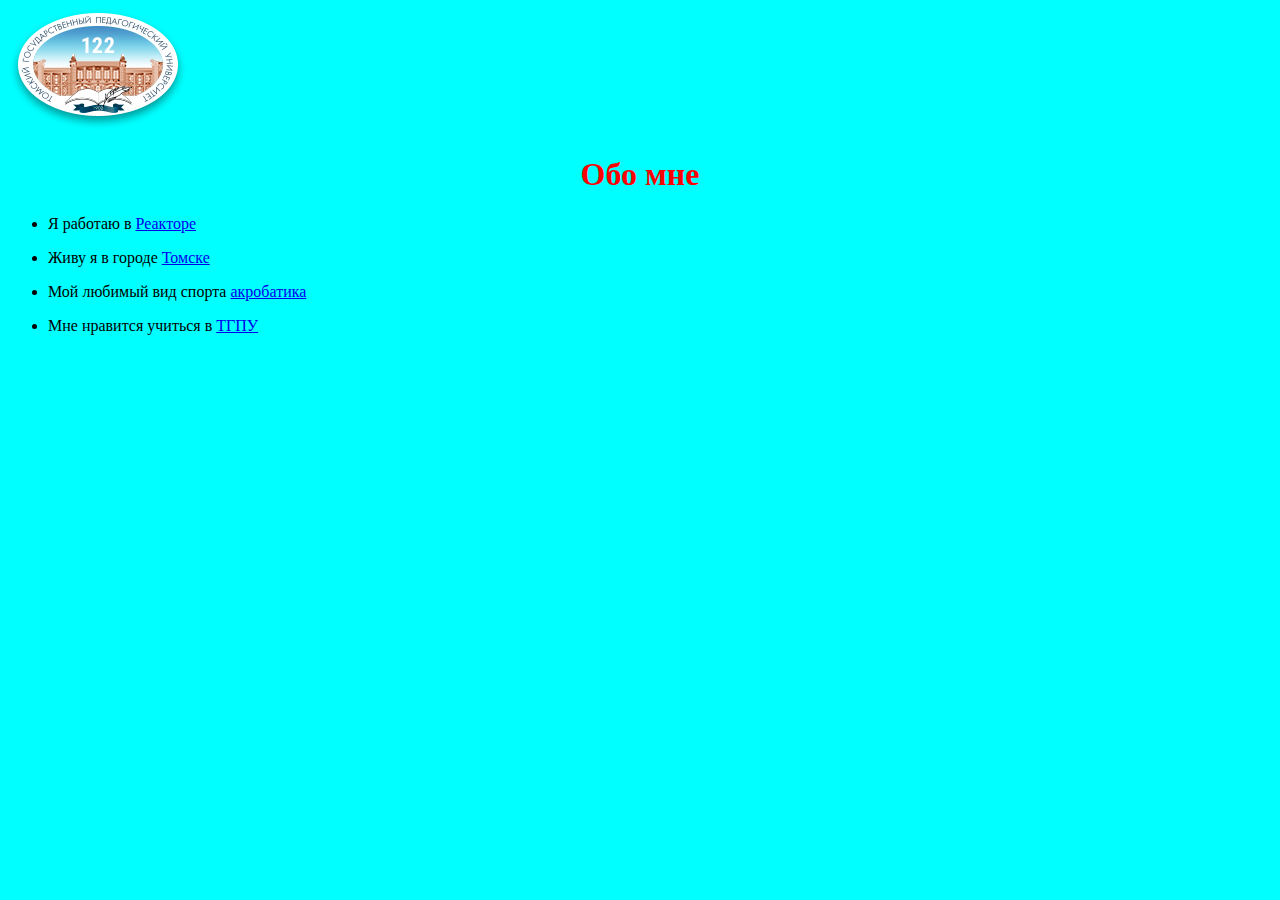
<file: index.html>
<!doctype html>
<html>
   <head>
      <title>MyInfo</title>
      <link href="style.css" rel="stylesheet">
   </head>
   <body>
      <img src="./gerbtspu118.png">
      <h1>Обо мне</h1>
      <ul>
         <li><p> Я работаю в <a href="https://reactorgym.ru/">Реакторе</a></p></li>
         <li><p> Живу я в городе <a href=./Томск.html>Томске</a></p></li>
         <li><p> Мой любимый вид спорта <a href=./акробатика.html>акробатика</a></p></li>
         <li><p> Мне нравится учиться в <a href="https://www.tspu.edu.ru">ТГПУ</a> </p></li>
      </ul>
   </body>
</html>
</file>
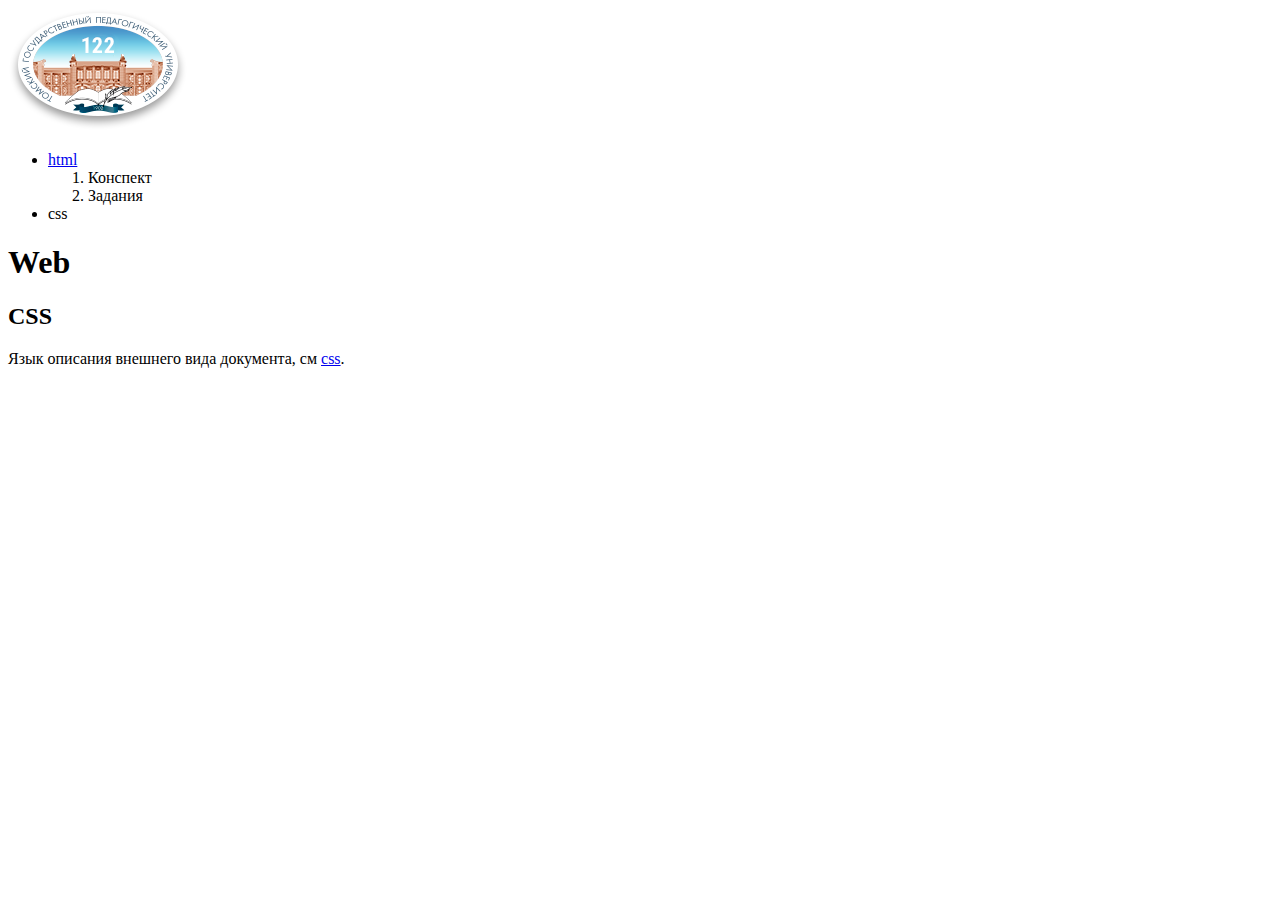
<file: css.html>
<!doctype html>
<html>
   <head>
    <meta charsvet="utf-8">
    <title>css</title>
   </head>
   <body>
      <img src="./gerbtspu118.png">
      <ul>
      <li>
         <a href="index.html">html</a>
         <ol>
             <li>Конспект</li>
             <li>Задания</li>
         </ol>
      </li>
      <li>css</li>

      </ul>
      <h1>Web</h1>
      <h2>CSS</h2>
      <p>Язык описания внешнего вида документа, см
          <a href="https://ru.wikipedia.org/wiki/CSS">css</a>.
         </p>
   </body>
</html>
</file>
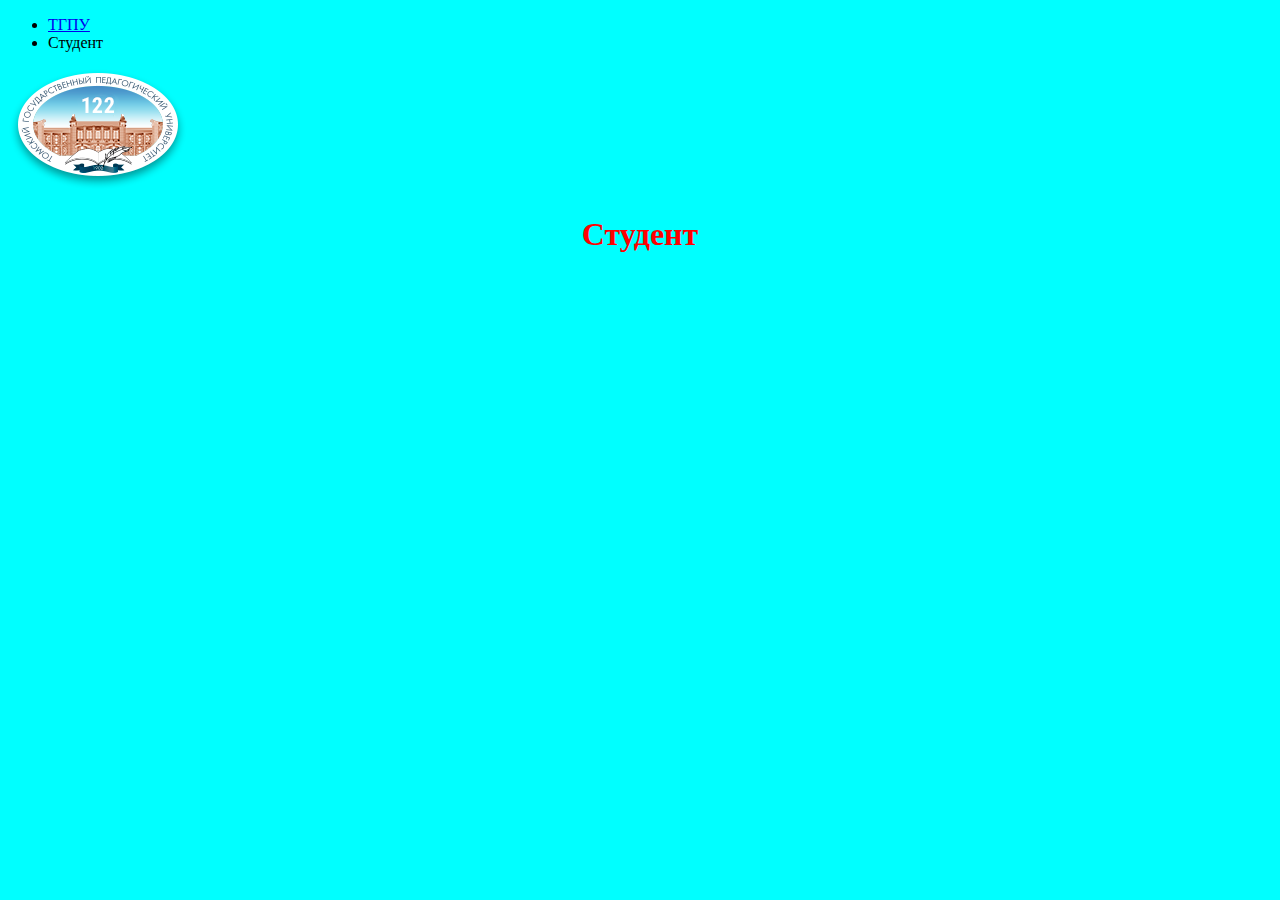
<file: student.html>
<!doctype html>
<html>
<head>

  <link href="style.css" rel="stylesheet">
</head>
  <body>
    <ul>
<li>
    <a href="index.html"> ТГПУ</a>
    </li>
<li>
<a gref ="student.html"> Студент</a>
</li>
    </ul>
    <img src="gerbtspu118.png">
    <h1>Студент</h1>
  </body>
</html>
</file>
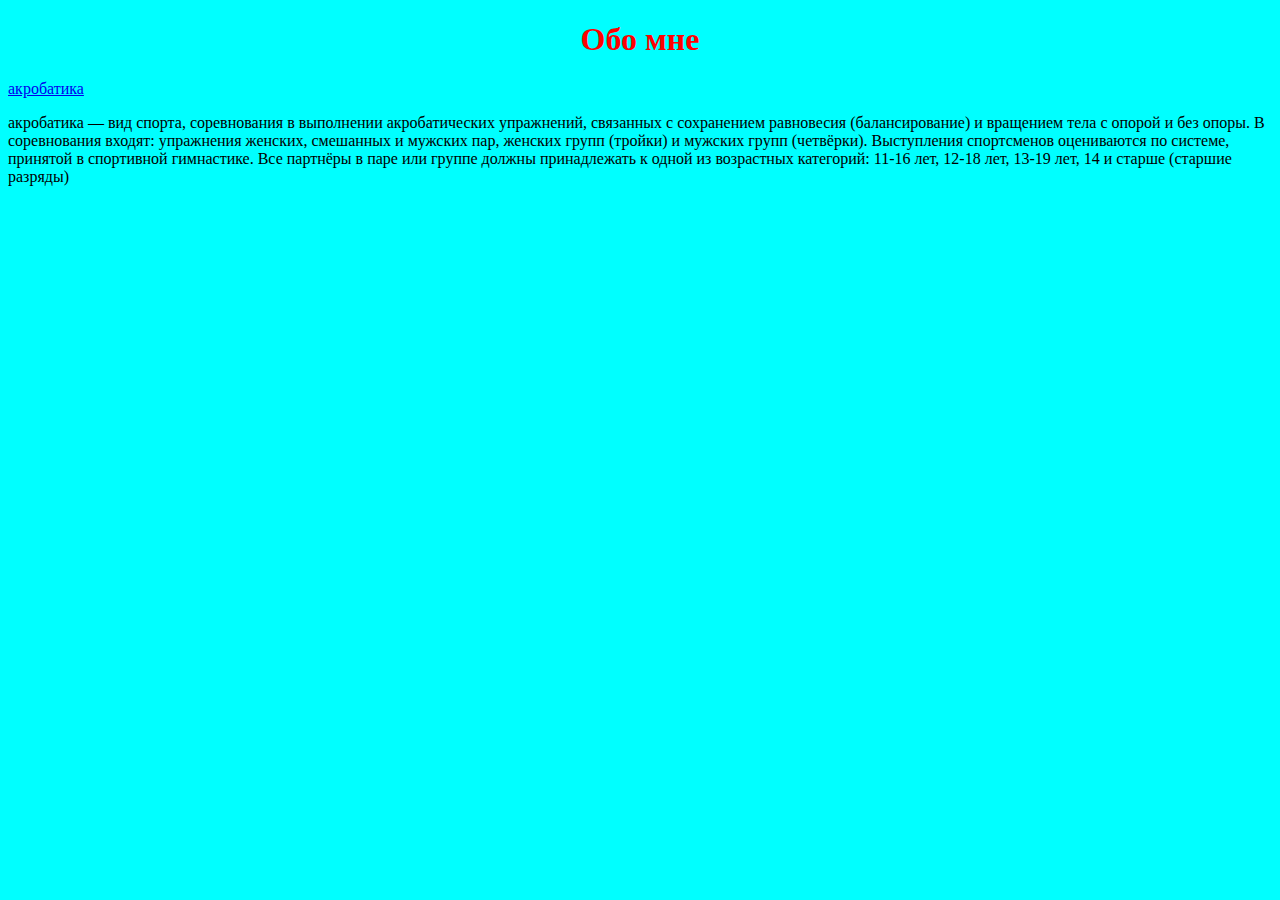
<file: акробатика.html>
<!doctype html>
<html>
   <head>
      <title>MyInfo</title>
      <link href="style.css" rel="stylesheet">
   </head>
   <body>
      <h1>Обо мне</h1>
    <p><a href=./index.html>акробатика</a></p>
         <p>акробатика — вид спорта, соревнования в выполнении акробатических упражнений, связанных с сохранением равновесия (балансирование) и вращением тела с опорой и без опоры.
            В соревнования входят: упражнения женских, смешанных и мужских пар, женских групп (тройки) и мужских групп (четвёрки).
            Выступления спортсменов оцениваются по системе, принятой в спортивной гимнастике.
            Все партнёры в паре или группе должны принадлежать к одной из возрастных категорий: 11-16 лет, 12-18 лет, 13-19 лет, 14 и старше (старшие разряды)</p>
   </body>
</html>
</file>
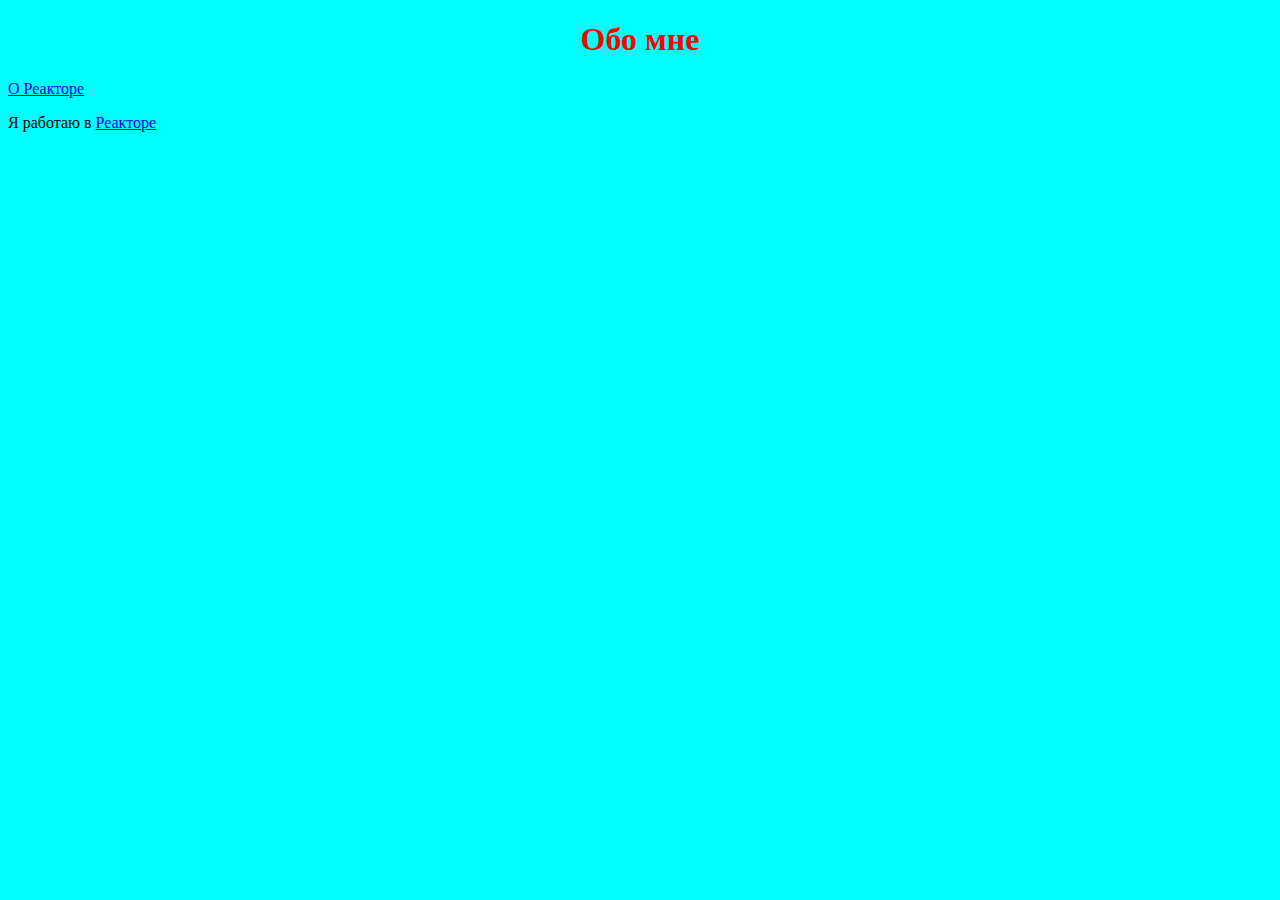
<file: реактор.html>
<!doctype html>
<html>
   <head>
      <title>MyInfo</title>
      <link href="style.css" rel="stylesheet">
   </head>
   <body>
      <h1>Обо мне</h1>
    <p><a href=.index.html> О Реакторе</a></p>
         <li><p> Я работаю в <a href="https://reactorgym.ru/">Реакторе</a></p></li>
   </body>
</html>
</file>
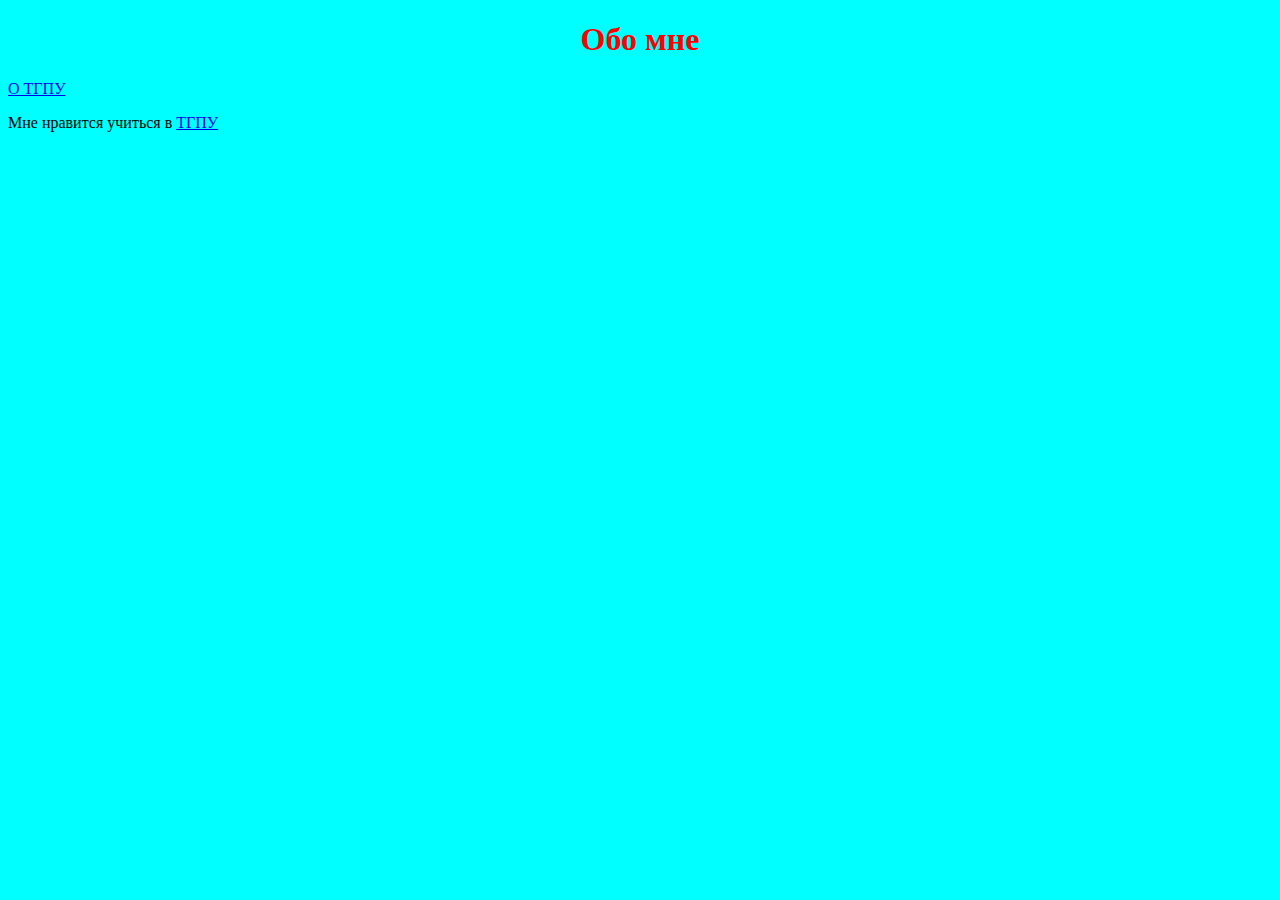
<file: ТГПУ.html>
<!doctype html>
<html>
   <head>
      <title>MyInfo</title>
      <link href="style.css" rel="stylesheet">
   </head>
   <body>
      <h1>Обо мне</h1>
    <p><a href=./index.html> О ТГПУ</a></p>
         <li><p> Мне нравится учиться в <a href="https://www.tspu.edu.ru">ТГПУ</a></p></li>
   </body>
</html>
</file>
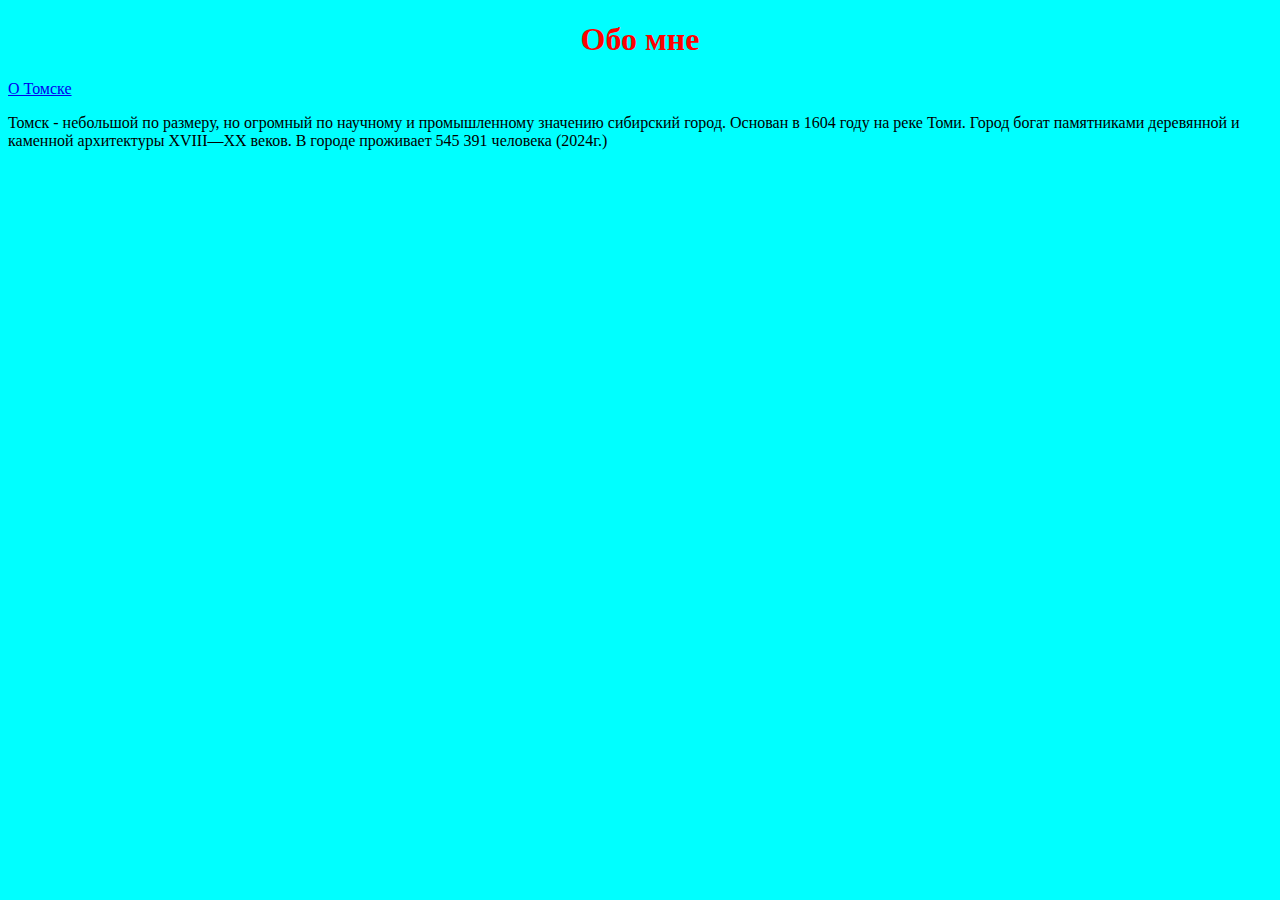
<file: Томск.html>
<!doctype html>
<html>
   <head>
      <title>MyInfo</title>
      <link href="style.css" rel="stylesheet">
   </head>
   <body>
      <h1>Обо мне</h1>
    <p><a href=./index.html>О Томске</a></p>
         <p>Томск - небольшой по размеру, но огромный по научному и промышленному значению сибирский город.
            Основан в 1604 году на реке Томи.
            Город богат памятниками деревянной и каменной архитектуры XVIII—XX веков.
            В городе проживает 545 391 человека (2024г.)</p>
   </body>
</html>
</file>
<file: style.css>
h1 {color: red; text-align: center;}
body {background-color: aqua;}
</file>
